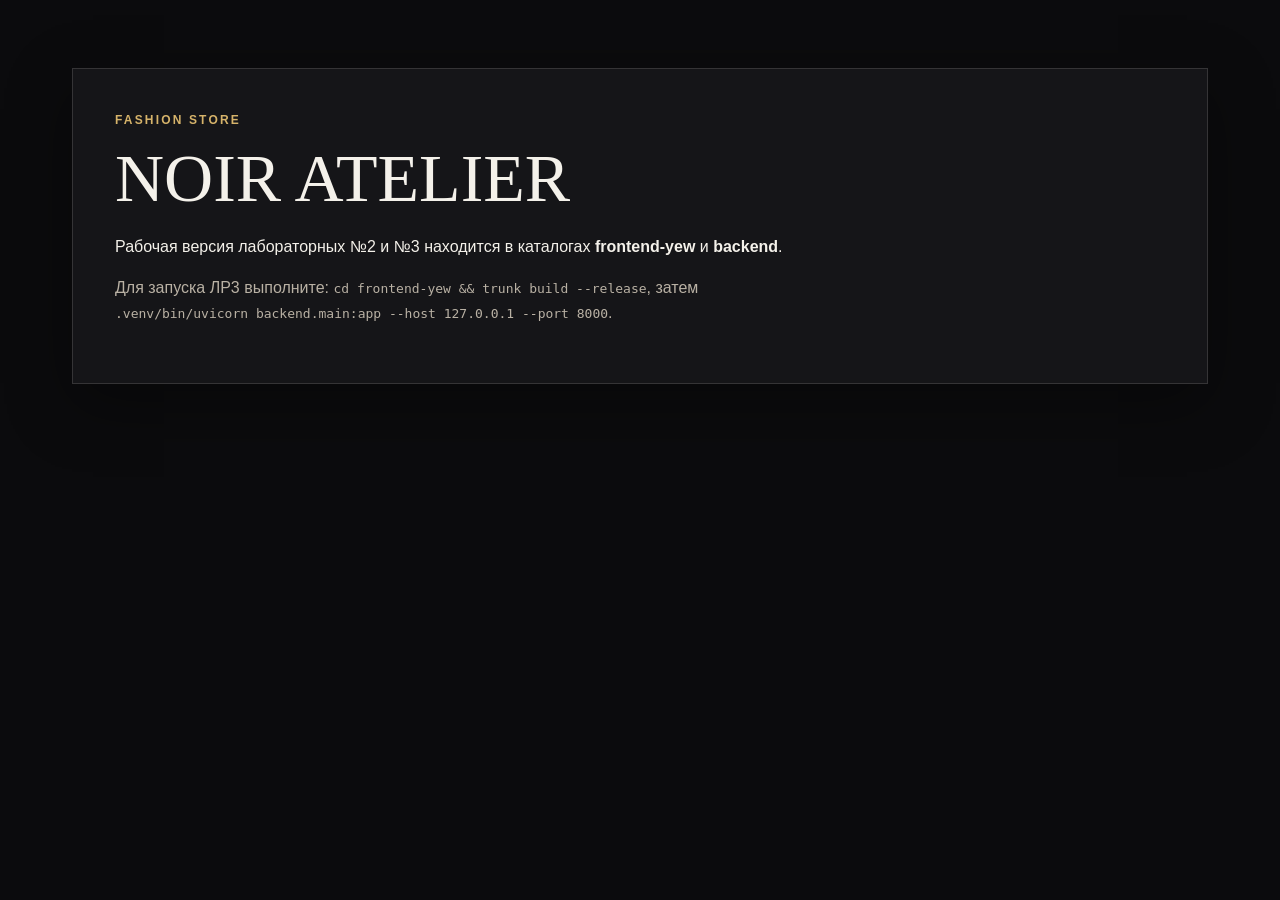
<file: index.html>
<!doctype html>
<html lang="ru">
  <head>
    <meta charset="UTF-8" />
    <meta name="viewport" content="width=device-width, initial-scale=1" />
    <title>NOIR ATELIER</title>
    <link rel="stylesheet" href="css/styles.css" />
  </head>
  <body>
    <main>
      <section class="banner">
        <p class="eyebrow">Fashion store</p>
        <h1>NOIR ATELIER</h1>
        <p>
          Рабочая версия лабораторных №2 и №3 находится в каталогах
          <strong>frontend-yew</strong> и <strong>backend</strong>.
        </p>
        <p>
          Для запуска ЛР3 выполните: <code>cd frontend-yew && trunk build --release</code>,
          затем <code>.venv/bin/uvicorn backend.main:app --host 127.0.0.1 --port 8000</code>.
        </p>
      </section>
    </main>
  </body>
</html>
</file>
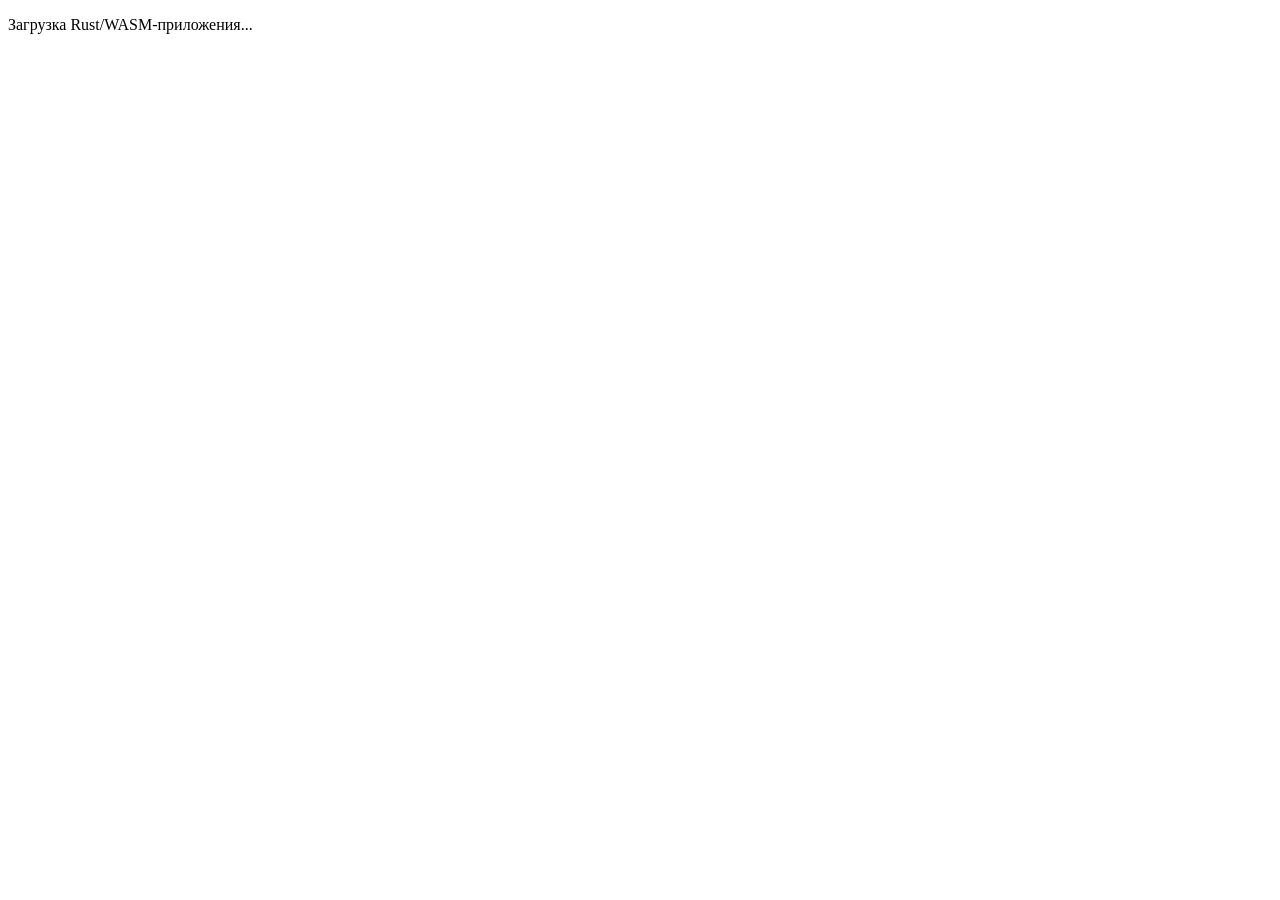
<file: frontend-yew/index.html>
<!doctype html>
<html lang="ru">
  <head>
    <meta charset="UTF-8" />
    <meta name="viewport" content="width=device-width, initial-scale=1" />
    <title>NOIR ATELIER — Rust WebAssembly</title>
    <link data-trunk rel="css" href="static/styles.css" />
  </head>
  <body>
    <div id="root">
      <p class="loading-state">Загрузка Rust/WASM-приложения...</p>
    </div>
  </body>
</html>
</file>
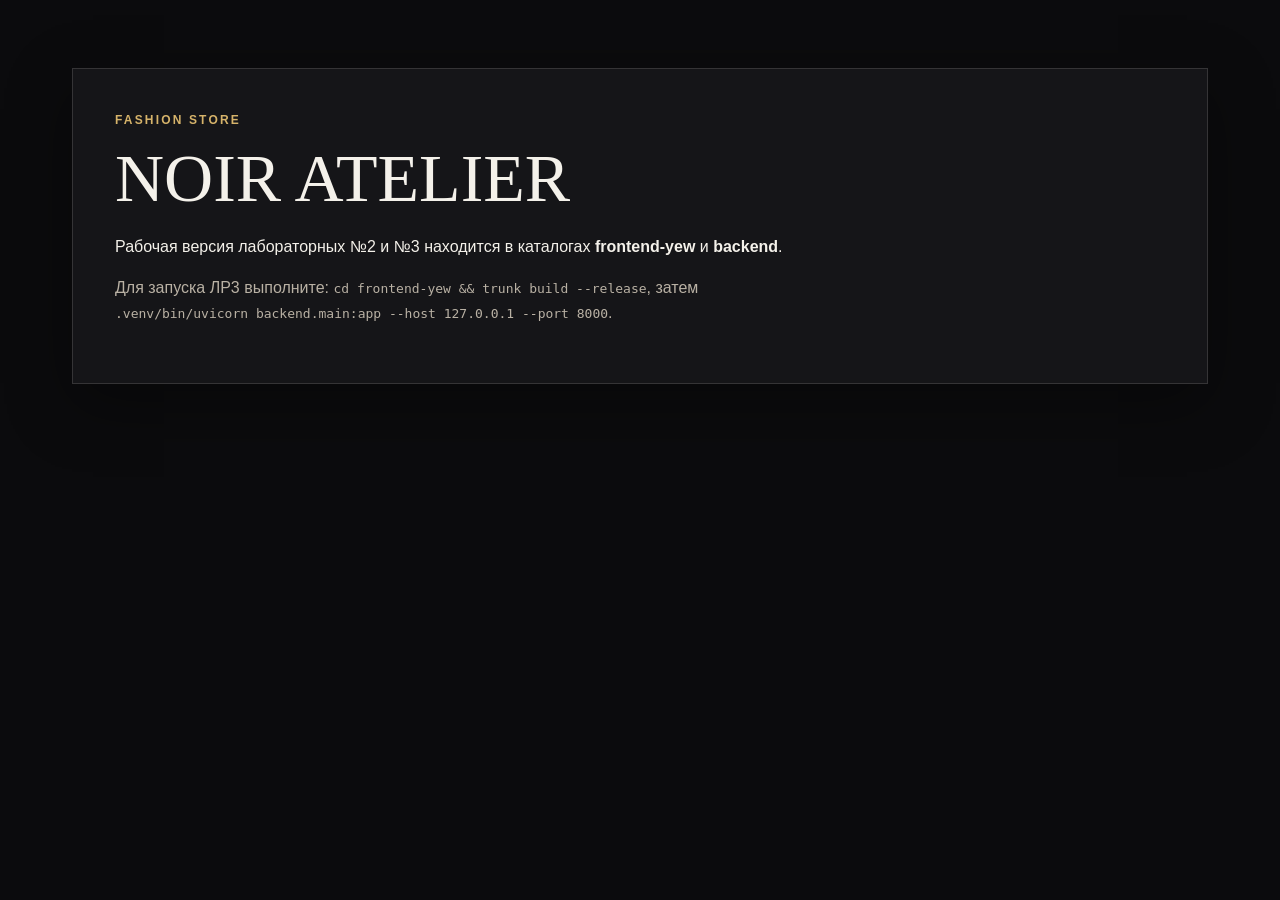
<file: about.html>
<!doctype html>
<html lang="ru">
  <head>
    <meta charset="UTF-8" />
    <meta name="viewport" content="width=device-width, initial-scale=1" />
    <title>О бренде — NOIR ATELIER</title>
    <meta http-equiv="refresh" content="0; url=index.html" />
  </head>
  <body>
    <p><a href="index.html">Открыть страницу проекта</a></p>
  </body>
</html>
</file>
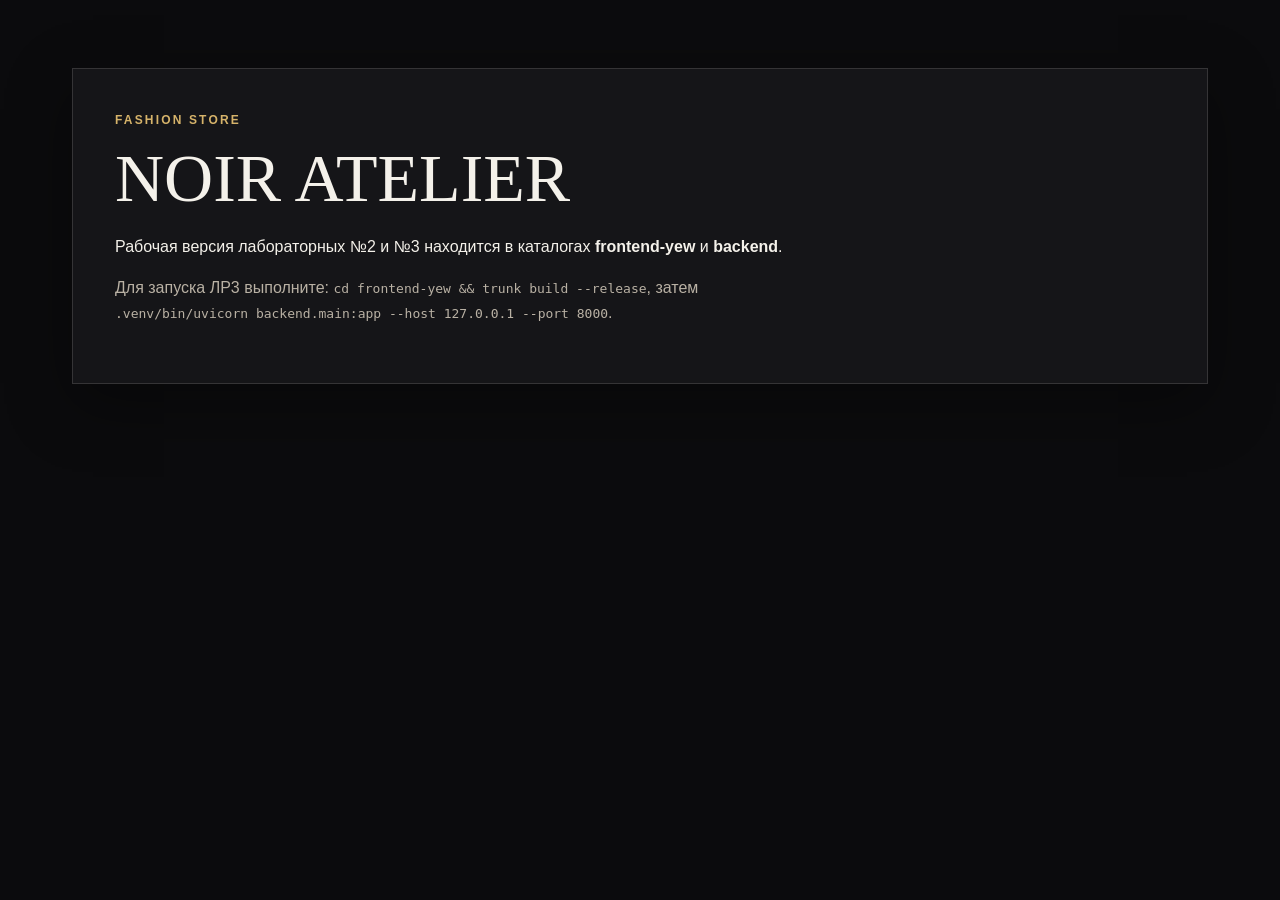
<file: catalog.html>
<!doctype html>
<html lang="ru">
  <head>
    <meta charset="UTF-8" />
    <meta name="viewport" content="width=device-width, initial-scale=1" />
    <title>Каталог — NOIR ATELIER</title>
    <meta http-equiv="refresh" content="0; url=index.html" />
  </head>
  <body>
    <p><a href="index.html">Открыть страницу проекта</a></p>
  </body>
</html>
</file>
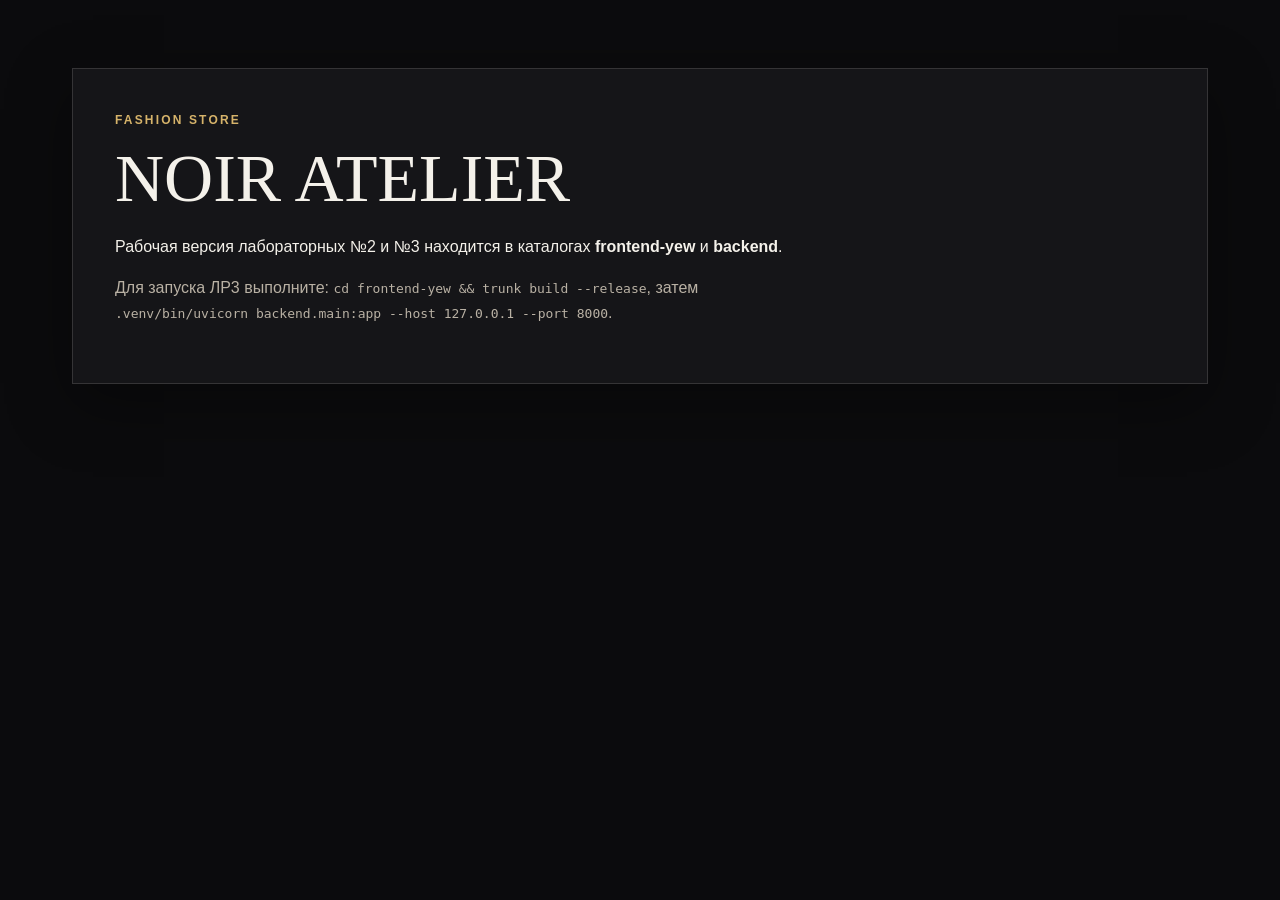
<file: lookbook.html>
<!doctype html>
<html lang="ru">
  <head>
    <meta charset="UTF-8" />
    <meta name="viewport" content="width=device-width, initial-scale=1" />
    <title>Лукбук — NOIR ATELIER</title>
    <meta http-equiv="refresh" content="0; url=index.html" />
  </head>
  <body>
    <p><a href="index.html">Открыть страницу проекта</a></p>
  </body>
</html>
</file>
<file: css/styles.css>
:root {
  --bg: #0b0b0d;
  --surface: #151518;
  --surface-2: #1d1d22;
  --text: #f4f1ea;
  --muted: #b9b1a4;
  --accent: #d6b36a;
  --accent-2: #8f6a2f;
  --border: rgba(244, 241, 234, 0.14);
  --shadow: rgba(0, 0, 0, 0.35);
}

[data-theme="light"] {
  --bg: #f3efe7;
  --surface: #fffaf0;
  --surface-2: #e7ded0;
  --text: #141414;
  --muted: #625b52;
  --accent: #8a5b20;
  --accent-2: #c49a51;
  --border: rgba(20, 20, 20, 0.15);
  --shadow: rgba(20, 20, 20, 0.12);
}

* {
  box-sizing: border-box;
}

html {
  scroll-behavior: smooth;
}

body {
  margin: 0;
  min-height: 100vh;
  font-family: Arial, Helvetica, sans-serif;
  color: var(--text);
  background: var(--bg);
  line-height: 1.55;
}

a {
  color: inherit;
  text-decoration: none;
}

img {
  display: block;
  width: 100%;
}

.site-header {
  position: sticky;
  top: 0;
  z-index: 10;
  background: rgba(11, 11, 13, 0.88);
  border-bottom: 1px solid var(--border);
  backdrop-filter: blur(12px);
}

[data-theme="light"] .site-header {
  background: rgba(243, 239, 231, 0.9);
}

.header-inner {
  max-width: 1180px;
  margin: 0 auto;
  padding: 18px 22px;
  display: flex;
  align-items: center;
  justify-content: space-between;
  gap: 18px;
}

.brand {
  font-family: Georgia, 'Times New Roman', serif;
  font-size: 22px;
  letter-spacing: 0.16em;
  white-space: nowrap;
}

.nav {
  display: flex;
  align-items: center;
  justify-content: center;
  gap: 8px;
  flex-wrap: wrap;
}

.nav a {
  padding: 8px 12px;
  border: 1px solid transparent;
  color: var(--muted);
  font-size: 14px;
}

.nav a:hover,
.nav a[aria-current="page"] {
  color: var(--text);
  border-color: var(--border);
  background: rgba(255, 255, 255, 0.04);
}

.theme-toggle,
.button,
.fav-btn {
  border: 1px solid var(--border);
  background: var(--text);
  color: var(--bg);
  padding: 11px 16px;
  font-weight: 700;
  cursor: pointer;
  min-height: 42px;
}

.theme-toggle {
  background: transparent;
  color: var(--text);
  white-space: nowrap;
}

.button-ghost {
  background: transparent;
  color: var(--text);
}

main {
  max-width: 1180px;
  margin: 0 auto;
  padding: 34px 22px 58px;
}

.hero {
  min-height: 620px;
  display: grid;
  grid-template-columns: 1fr 0.9fr;
  gap: 28px;
  align-items: stretch;
}

.hero-text,
.hero-photo,
.banner,
.card,
.product-card,
.look-card,
.info-panel,
.form-card,
.toolbar {
  background: var(--surface);
  border: 1px solid var(--border);
  box-shadow: 0 20px 60px var(--shadow);
}

.hero-text {
  padding: 56px;
  display: flex;
  flex-direction: column;
  justify-content: center;
}

.hero-photo {
  min-height: 520px;
  overflow: hidden;
}

.hero-photo img,
.card img,
.product-card img,
.look-card img {
  height: 100%;
  object-fit: cover;
}

.eyebrow,
.tag {
  margin: 0 0 14px;
  color: var(--accent);
  text-transform: uppercase;
  letter-spacing: 0.18em;
  font-size: 12px;
  font-weight: 700;
}

h1,
h2,
h3,
p {
  overflow-wrap: anywhere;
}

h1,
h2,
h3 {
  margin-top: 0;
  line-height: 1.02;
  font-family: Georgia, 'Times New Roman', serif;
  font-weight: 400;
}

h1 {
  margin-bottom: 22px;
  font-size: 68px;
  max-width: 820px;
}

h2 {
  font-size: 38px;
  margin-bottom: 14px;
}

h3 {
  font-size: 24px;
  margin-bottom: 12px;
}

.lead {
  margin: 0;
  max-width: 650px;
  color: var(--muted);
  font-size: 20px;
}

.hero-actions {
  margin-top: 32px;
  display: flex;
  gap: 12px;
  flex-wrap: wrap;
}

.section,
.page-title {
  margin-top: 54px;
}

.page-title {
  padding: 34px 0 8px;
}

.section-head {
  margin-bottom: 18px;
}

.cards,
.product-list,
.lookbook-grid,
.about-layout {
  display: grid;
  gap: 22px;
}

.three-columns {
  grid-template-columns: repeat(3, 1fr);
}

.card {
  min-width: 0;
  overflow: hidden;
}

.card img {
  height: 310px;
}

.card-body,
.product-info,
.look-card div,
.info-panel,
.form-card,
.toolbar {
  padding: 24px;
}

.card p,
.product-info p,
.look-card p,
.info-panel p,
.form-card p {
  color: var(--muted);
}

.price,
.product-bottom span {
  display: inline-block;
  margin-top: 10px;
  color: var(--accent);
  font-weight: 800;
}

.banner {
  margin-top: 34px;
  padding: 42px;
}

.banner h2 {
  max-width: 780px;
}

.banner p:last-child {
  color: var(--muted);
  max-width: 700px;
}

.toolbar {
  margin: 26px 0 24px;
}

.loading-state {
  min-height: 100vh;
  margin: 0;
  display: grid;
  place-items: center;
  color: var(--text);
  background: var(--bg);
  font: 700 18px/1.4 Arial, Helvetica, sans-serif;
}

.toolbar label,
.form-card label,
.checkbox-grid legend {
  display: block;
  margin-bottom: 8px;
  color: var(--muted);
  font-size: 14px;
}

input,
textarea {
  width: 100%;
  margin-bottom: 14px;
  padding: 13px 14px;
  border: 1px solid var(--border);
  background: var(--bg);
  color: var(--text);
  font: inherit;
}

textarea {
  resize: vertical;
}

.small-status {
  min-height: 22px;
  margin: 0;
  color: var(--accent);
  font-size: 14px;
}

.product-list {
  grid-template-columns: repeat(2, 1fr);
}

.product-card {
  min-width: 0;
  overflow: hidden;
  display: grid;
  grid-template-columns: 42% 58%;
}

.product-card img {
  min-height: 330px;
}

.product-info {
  display: flex;
  flex-direction: column;
}

.product-bottom {
  margin-top: auto;
  padding-top: 18px;
  display: flex;
  align-items: center;
  justify-content: space-between;
  gap: 14px;
  flex-wrap: wrap;
}

.fav-btn {
  background: transparent;
  color: var(--text);
  font-size: 13px;
}

.fav-btn.is-active {
  background: var(--accent);
  color: #111111;
  border-color: var(--accent);
}

.lookbook-grid {
  grid-template-columns: 1.1fr 0.9fr;
  align-items: stretch;
}

.look-card {
  overflow: hidden;
}

.look-card img {
  height: 360px;
}

.look-card.tall {
  grid-row: span 2;
}

.look-card.tall img {
  height: 650px;
}

.about-layout {
  grid-template-columns: 0.9fr 1.1fr;
  align-items: start;
  margin-top: 24px;
}

.calc-layout {
  display: grid;
  grid-template-columns: 0.9fr 1.1fr;
  align-items: start;
  gap: 22px;
  margin-top: 24px;
}

.checkbox-grid {
  margin: 4px 0 18px;
  padding: 0;
  border: 0;
  display: grid;
  gap: 10px;
}

.checkbox-grid label {
  display: flex;
  align-items: center;
  gap: 10px;
  margin: 0;
  padding: 12px 14px;
  border: 1px solid var(--border);
  background: var(--bg);
  color: var(--text);
}

.checkbox-grid input {
  width: auto;
  margin: 0;
  accent-color: var(--accent);
}

.calc-result {
  min-height: 390px;
}

.result-list {
  margin: 22px 0;
  display: grid;
  gap: 12px;
}

.result-list div {
  display: flex;
  justify-content: space-between;
  gap: 18px;
  padding: 14px 0;
  border-bottom: 1px solid var(--border);
}

.result-list dt {
  color: var(--muted);
}

.result-list dd {
  margin: 0;
  color: var(--accent);
  font-weight: 800;
  text-align: right;
}

.form-card form {
  margin-top: 18px;
}

.site-footer {
  max-width: 1180px;
  margin: 0 auto;
  padding: 26px 22px 36px;
  border-top: 1px solid var(--border);
  color: var(--muted);
  display: flex;
  justify-content: space-between;
  gap: 16px;
  flex-wrap: wrap;
}

@media (max-width: 900px) {
  .header-inner {
    align-items: flex-start;
    flex-direction: column;
  }

  .hero,
  .three-columns,
  .product-list,
  .lookbook-grid,
  .about-layout,
  .calc-layout {
    grid-template-columns: 1fr;
  }

  h1 {
    font-size: 48px;
  }

  .hero {
    min-height: 0;
  }

  .hero-text {
    padding: 34px;
  }

  .hero-photo,
  .look-card.tall img,
  .look-card img {
    min-height: 0;
    height: 420px;
  }

  .product-card {
    grid-template-columns: 1fr;
  }

  .product-card img {
    height: 340px;
    min-height: 0;
  }
}

@media (max-width: 560px) {
  main {
    padding: 20px 14px 44px;
  }

  .header-inner {
    padding: 14px;
  }

  .brand {
    font-size: 18px;
  }

  .nav {
    justify-content: flex-start;
  }

  .nav a {
    padding: 7px 9px;
    font-size: 13px;
  }

  h1 {
    font-size: 36px;
  }

  h2 {
    font-size: 28px;
  }

  .lead {
    font-size: 17px;
  }

  .hero-text,
  .banner,
  .card-body,
  .product-info,
  .look-card div,
  .info-panel,
  .form-card,
  .toolbar {
    padding: 20px;
  }

  .hero-photo,
  .card img,
  .product-card img,
  .look-card.tall img,
  .look-card img {
    height: 300px;
  }
}

@media (orientation: portrait) {
  .hero-photo img,
  .card img,
  .product-card img,
  .look-card img {
    object-position: center top;
  }
}

@media (orientation: landscape) and (max-height: 520px) {
  main {
    padding-top: 18px;
  }

  .hero {
    min-height: 360px;
  }

  .hero-text {
    padding: 24px;
  }

  h1 {
    font-size: 38px;
  }

  .lead {
    font-size: 16px;
  }

  .hero-photo {
    min-height: 360px;
  }
}
</file>
<file: frontend-yew/static/styles.css>
:root {
  --bg: #0b0b0d;
  --surface: #151518;
  --surface-2: #1d1d22;
  --text: #f4f1ea;
  --muted: #b9b1a4;
  --accent: #d6b36a;
  --accent-2: #8f6a2f;
  --border: rgba(244, 241, 234, 0.14);
  --shadow: rgba(0, 0, 0, 0.35);
}

[data-theme="light"] {
  --bg: #f3efe7;
  --surface: #fffaf0;
  --surface-2: #e7ded0;
  --text: #141414;
  --muted: #625b52;
  --accent: #8a5b20;
  --accent-2: #c49a51;
  --border: rgba(20, 20, 20, 0.15);
  --shadow: rgba(20, 20, 20, 0.12);
}

* {
  box-sizing: border-box;
}

html {
  scroll-behavior: smooth;
}

body {
  margin: 0;
  min-height: 100vh;
  font-family: Arial, Helvetica, sans-serif;
  color: var(--text);
  background: var(--bg);
  line-height: 1.55;
}

a {
  color: inherit;
  text-decoration: none;
}

img {
  display: block;
  width: 100%;
}

.site-header {
  position: sticky;
  top: 0;
  z-index: 10;
  background: rgba(11, 11, 13, 0.88);
  border-bottom: 1px solid var(--border);
  backdrop-filter: blur(12px);
}

[data-theme="light"] .site-header {
  background: rgba(243, 239, 231, 0.9);
}

.header-inner {
  max-width: 1180px;
  margin: 0 auto;
  padding: 18px 22px;
  display: flex;
  align-items: center;
  justify-content: space-between;
  gap: 18px;
}

.brand {
  font-family: Georgia, 'Times New Roman', serif;
  font-size: 22px;
  letter-spacing: 0.16em;
  white-space: nowrap;
}

.nav {
  display: flex;
  align-items: center;
  justify-content: center;
  gap: 8px;
  flex-wrap: wrap;
}

.nav a {
  padding: 8px 12px;
  border: 1px solid transparent;
  color: var(--muted);
  font-size: 14px;
}

.nav a:hover,
.nav a[aria-current="page"] {
  color: var(--text);
  border-color: var(--border);
  background: rgba(255, 255, 255, 0.04);
}

.theme-toggle,
.button,
.fav-btn {
  border: 1px solid var(--border);
  background: var(--text);
  color: var(--bg);
  padding: 11px 16px;
  font-weight: 700;
  cursor: pointer;
  min-height: 42px;
}

.theme-toggle {
  background: transparent;
  color: var(--text);
  white-space: nowrap;
}

.button-ghost {
  background: transparent;
  color: var(--text);
}

main {
  max-width: 1180px;
  margin: 0 auto;
  padding: 34px 22px 58px;
}

.hero {
  min-height: 620px;
  display: grid;
  grid-template-columns: 1fr 0.9fr;
  gap: 28px;
  align-items: stretch;
}

.hero-text,
.hero-photo,
.banner,
.card,
.product-card,
.look-card,
.info-panel,
.form-card,
.toolbar {
  background: var(--surface);
  border: 1px solid var(--border);
  box-shadow: 0 20px 60px var(--shadow);
}

.hero-text {
  padding: 56px;
  display: flex;
  flex-direction: column;
  justify-content: center;
}

.hero-photo {
  min-height: 520px;
  overflow: hidden;
}

.hero-photo img,
.card img,
.product-card img,
.look-card img {
  height: 100%;
  object-fit: cover;
}

.eyebrow,
.tag {
  margin: 0 0 14px;
  color: var(--accent);
  text-transform: uppercase;
  letter-spacing: 0.18em;
  font-size: 12px;
  font-weight: 700;
}

h1,
h2,
h3,
p {
  overflow-wrap: anywhere;
}

h1,
h2,
h3 {
  margin-top: 0;
  line-height: 1.02;
  font-family: Georgia, 'Times New Roman', serif;
  font-weight: 400;
}

h1 {
  margin-bottom: 22px;
  font-size: 68px;
  max-width: 820px;
}

h2 {
  font-size: 38px;
  margin-bottom: 14px;
}

h3 {
  font-size: 24px;
  margin-bottom: 12px;
}

.lead {
  margin: 0;
  max-width: 650px;
  color: var(--muted);
  font-size: 20px;
}

.hero-actions {
  margin-top: 32px;
  display: flex;
  gap: 12px;
  flex-wrap: wrap;
}

.section,
.page-title {
  margin-top: 54px;
}

.page-title {
  padding: 34px 0 8px;
}

.section-head {
  margin-bottom: 18px;
}

.cards,
.product-list,
.lookbook-grid,
.about-layout {
  display: grid;
  gap: 22px;
}

.three-columns {
  grid-template-columns: repeat(3, 1fr);
}

.two-columns {
  grid-template-columns: repeat(2, 1fr);
}

.card {
  min-width: 0;
  overflow: hidden;
}

.card img {
  height: 310px;
}

.card-body,
.product-info,
.look-card div,
.info-panel,
.form-card,
.toolbar {
  padding: 24px;
}

.card p,
.product-info p,
.look-card p,
.info-panel p,
.form-card p {
  color: var(--muted);
}

.price,
.product-bottom span {
  display: inline-block;
  margin-top: 10px;
  color: var(--accent);
  font-weight: 800;
}

.banner {
  margin-top: 34px;
  padding: 42px;
}

.banner h2 {
  max-width: 780px;
}

.banner p:last-child {
  color: var(--muted);
  max-width: 700px;
}

.toolbar {
  margin: 26px 0 24px;
}

.loading-state {
  min-height: 100vh;
  margin: 0;
  display: grid;
  place-items: center;
  color: var(--text);
  background: var(--bg);
  font: 700 18px/1.4 Arial, Helvetica, sans-serif;
}

.toolbar label,
.form-card label,
.checkbox-grid legend {
  display: block;
  margin-bottom: 8px;
  color: var(--muted);
  font-size: 14px;
}

input,
textarea {
  width: 100%;
  margin-bottom: 14px;
  padding: 13px 14px;
  border: 1px solid var(--border);
  background: var(--bg);
  color: var(--text);
  font: inherit;
}

textarea {
  resize: vertical;
}

.small-status {
  min-height: 22px;
  margin: 0;
  color: var(--accent);
  font-size: 14px;
}

.product-list {
  grid-template-columns: repeat(2, 1fr);
}

.product-card {
  min-width: 0;
  overflow: hidden;
  display: grid;
  grid-template-columns: 42% 58%;
}

.product-card img {
  min-height: 330px;
}

.product-info {
  display: flex;
  flex-direction: column;
}

.product-bottom {
  margin-top: auto;
  padding-top: 18px;
  display: flex;
  align-items: center;
  justify-content: space-between;
  gap: 14px;
  flex-wrap: wrap;
}

.fav-btn {
  background: transparent;
  color: var(--text);
  font-size: 13px;
}

.fav-btn.is-active {
  background: var(--accent);
  color: #111111;
  border-color: var(--accent);
}

.lookbook-grid {
  grid-template-columns: 1.1fr 0.9fr;
  align-items: stretch;
}

.look-card {
  overflow: hidden;
}

.look-card img {
  height: 360px;
}

.look-card.tall {
  grid-row: span 2;
}

.look-card.tall img {
  height: 650px;
}

.about-layout {
  grid-template-columns: 0.9fr 1.1fr;
  align-items: start;
  margin-top: 24px;
}

.calc-layout {
  display: grid;
  grid-template-columns: 0.9fr 1.1fr;
  align-items: start;
  gap: 22px;
  margin-top: 24px;
}

.checkbox-grid {
  margin: 4px 0 18px;
  padding: 0;
  border: 0;
  display: grid;
  gap: 10px;
}

.checkbox-grid label {
  display: flex;
  align-items: center;
  gap: 10px;
  margin: 0;
  padding: 12px 14px;
  border: 1px solid var(--border);
  background: var(--bg);
  color: var(--text);
}

.checkbox-grid input {
  width: auto;
  margin: 0;
  accent-color: var(--accent);
}

.calc-result {
  min-height: 390px;
}

.result-list {
  margin: 22px 0;
  display: grid;
  gap: 12px;
}

.result-list div {
  display: flex;
  justify-content: space-between;
  gap: 18px;
  padding: 14px 0;
  border-bottom: 1px solid var(--border);
}

.result-list dt {
  color: var(--muted);
}

.result-list dd {
  margin: 0;
  color: var(--accent);
  font-weight: 800;
  text-align: right;
}

.form-card form {
  margin-top: 18px;
}

.site-footer {
  max-width: 1180px;
  margin: 0 auto;
  padding: 26px 22px 36px;
  border-top: 1px solid var(--border);
  color: var(--muted);
  display: flex;
  justify-content: space-between;
  gap: 16px;
  flex-wrap: wrap;
}

@media (max-width: 900px) {
  .header-inner {
    align-items: flex-start;
    flex-direction: column;
  }

  .hero,
  .three-columns,
  .two-columns,
  .product-list,
  .lookbook-grid,
  .about-layout,
  .calc-layout {
    grid-template-columns: 1fr;
  }

  h1 {
    font-size: 48px;
  }

  .hero {
    min-height: 0;
  }

  .hero-text {
    padding: 34px;
  }

  .hero-photo,
  .look-card.tall img,
  .look-card img {
    min-height: 0;
    height: 420px;
  }

  .product-card {
    grid-template-columns: 1fr;
  }

  .product-card img {
    height: 340px;
    min-height: 0;
  }
}

@media (max-width: 560px) {
  main {
    padding: 20px 14px 44px;
  }

  .header-inner {
    padding: 14px;
  }

  .brand {
    font-size: 18px;
  }

  .nav {
    justify-content: flex-start;
  }

  .nav a {
    padding: 7px 9px;
    font-size: 13px;
  }

  h1 {
    font-size: 36px;
  }

  h2 {
    font-size: 28px;
  }

  .lead {
    font-size: 17px;
  }

  .hero-text,
  .banner,
  .card-body,
  .product-info,
  .look-card div,
  .info-panel,
  .form-card,
  .toolbar {
    padding: 20px;
  }

  .hero-photo,
  .card img,
  .product-card img,
  .look-card.tall img,
  .look-card img {
    height: 300px;
  }
}

@media (orientation: portrait) {
  .hero-photo img,
  .card img,
  .product-card img,
  .look-card img {
    object-position: center top;
  }
}

@media (orientation: landscape) and (max-height: 520px) {
  main {
    padding-top: 18px;
  }

  .hero {
    min-height: 360px;
  }

  .hero-text {
    padding: 24px;
  }

  h1 {
    font-size: 38px;
  }

  .lead {
    font-size: 16px;
  }

  .hero-photo {
    min-height: 360px;
  }
}
</file>
